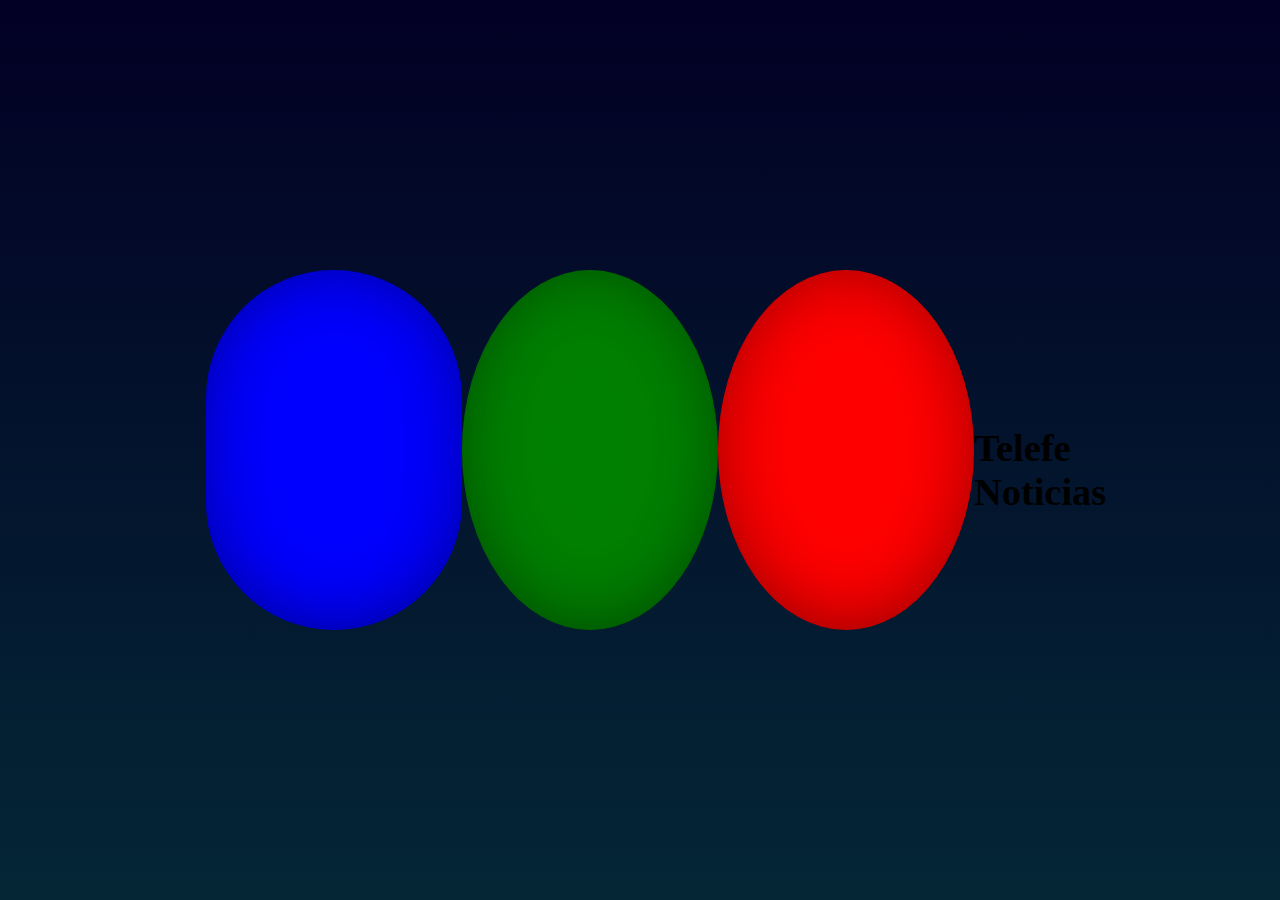
<file: logo de telefe/index.html>
<!DOCTYPE html>

<html lang="en">
<head>
    <meta charset="UTF-8">
    <meta name="viewport" content="width=device-width, initial-scale=1.0">
    <title>practica</title>
    <link rel="stylesheet" href="style.css">
</head>
<body>
    <div class="conteiner">
        
        <div class="cuadrado">

        </div>
        <div class="cuadrado2">

        </div>
        <div class="cuadrado-3">
        
        </div>
       <div class="titulo"><h1>Telefe Noticias</h1></div>
    </div>
     
</body>
</html>
</file>
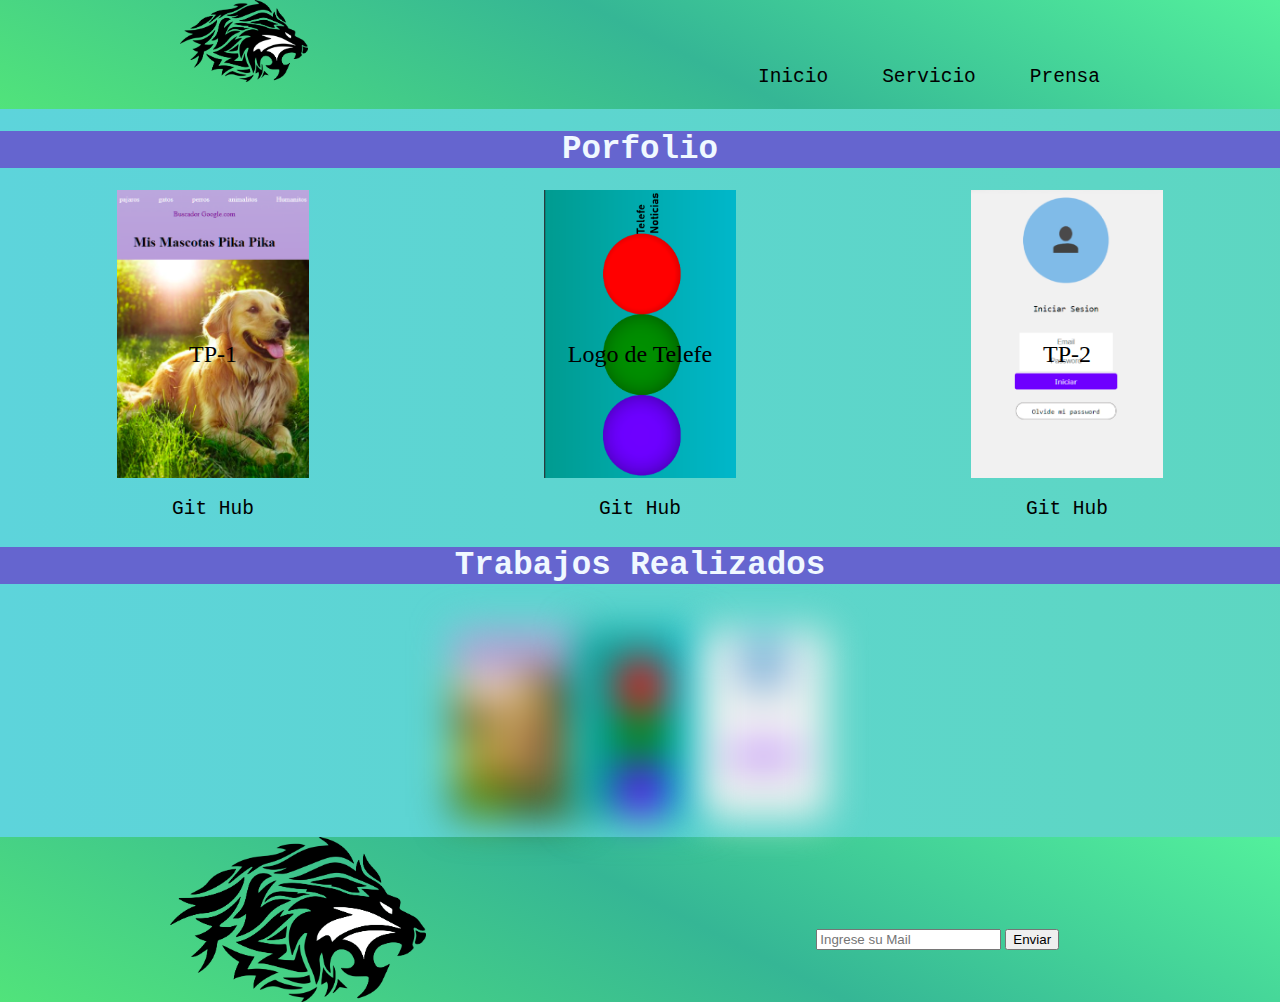
<file: porfolio/index.html>
<!DOCTYPE html>
<html lang="en">
<head>
    <meta charset="UTF-8">
    <meta name="viewport" content="width=device-width, initial-scale=1.0">
    <title>Porfolio-Ariel-Esquivel</title>
    <link rel="stylesheet" href="style.css">
</head>
<body>
<div class="fondo">
    <header>
     <div class="barra-navegacion"> 
        <img src="img/leonvector.png" alt="logo" class="img-logo">
       <div class="barra">
        <ul>
            <li>Inicio</li>
            <li>Servicio</li>
            <li>Prensa</li>
        </ul>
        </div>
     </div>
    </header>
    <main>
        <h1>Porfolio</h1>
        <div class="container-1">
            <div class="area1">
                <img src="img/Tp1.png" alt="Tp1" class="foto">
                <p class="tex">TP-1</p>
                <a href="https://github.com/arielesquivel/camada-codingbootcamp-0117/tree/master/TP1">Git Hub</a>
            </div>
            <div class="area2">
                <img src="img/logo-telefe.png" alt="logo-telefe" class="foto">
                <p class="tex">Logo de Telefe</p>
                <a href="https://github.com/arielesquivel/camada-codingbootcamp-0117/tree/master/logo%20de%20telefe">Git Hub</a>
            </div>
            <div class="area3">
                <img src="img/Tp2.png" alt="Tp2" class="foto">
                <p class="tex">TP-2</p>
                <a href="https://github.com/arielesquivel/camada-codingbootcamp-0117/tree/master/TP2">Git Hub</a>
            </div>
        </div>
        <h2>Trabajos Realizados</h2>
        <div class="container-2">
                <img src="img/Tp1.png" alt="Tp1" class="foto2">
                <img src="img/logo-telefe.png" alt="logo-telefe" class="foto2">
                <img src="img/Tp2.png" alt="Tp2" class="foto2">
        </div>
    </main>
    <footer>
        <img src="img/leonvector.png" alt="logo" class="img-logo">
        <form action="post">
            <input type="email" placeholder="Ingrese su Mail">
            <button>Enviar</button>
        </form>
    </footer>
</div>
</body>
</html>
</file>
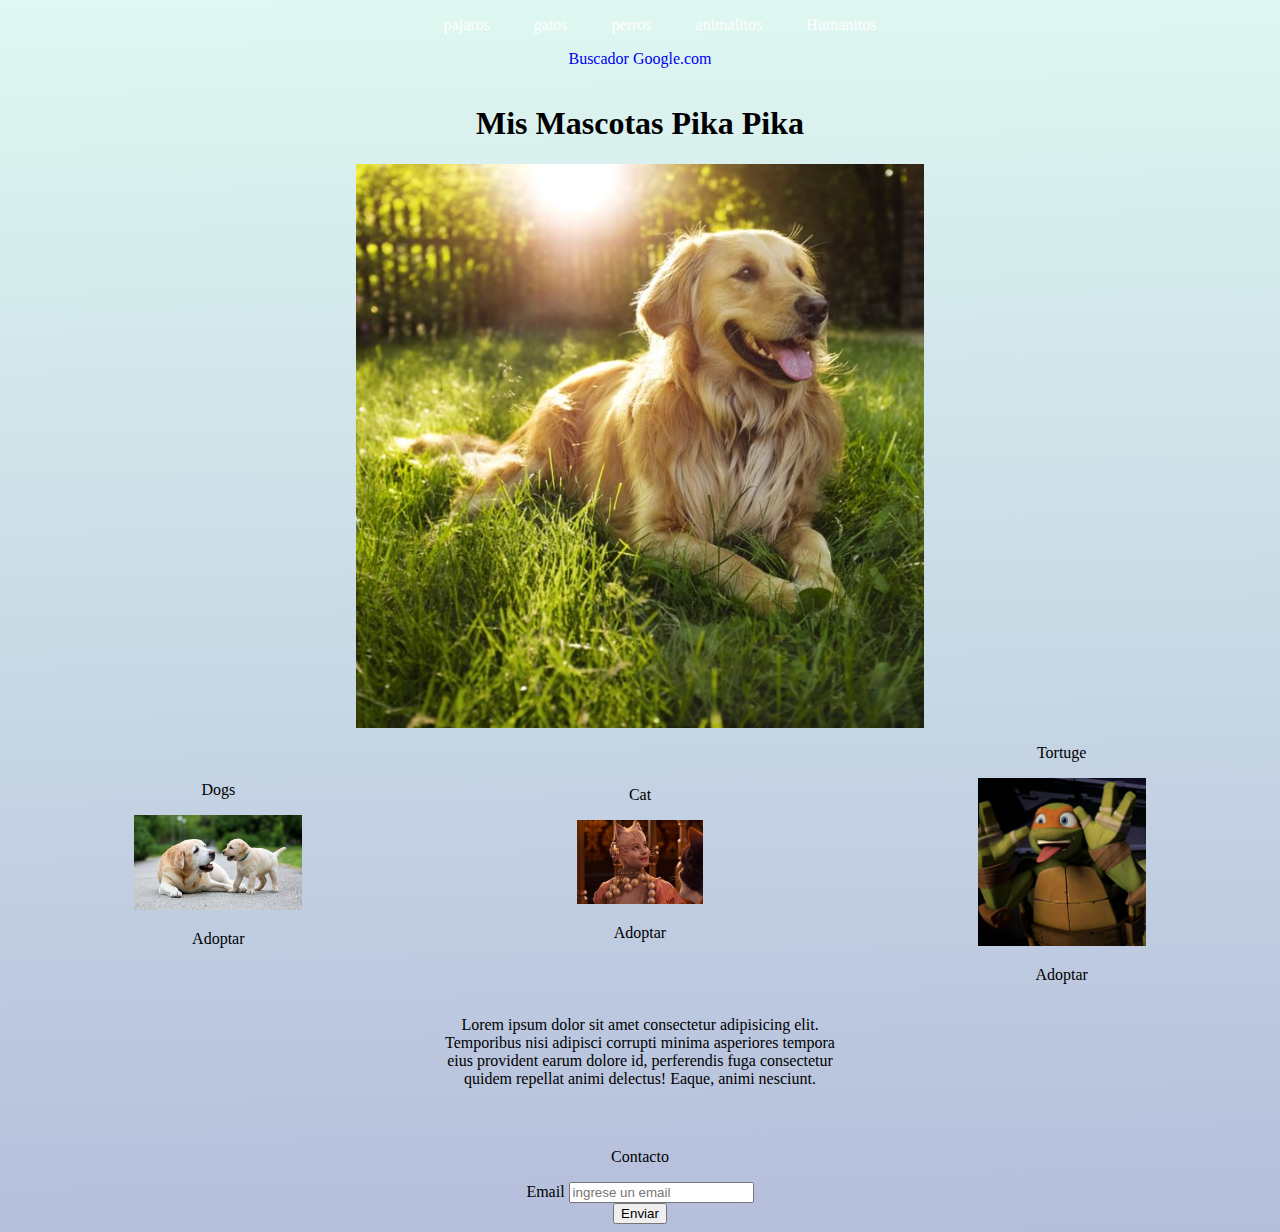
<file: TP1/index.html>
<!DOCTYPE html>
<html lang="en">

<head>
    <meta charset="UTF-8">
    <meta name="viewport" content="width=device-width, initial-scale=1.0">
    <title>clase 3 & css</title>
    <link rel="stylesheet" href="style.css">
</head>

<body>
    <nav class="navegador">
         <ul>
                <li><a href="#">pajaros</a></li>
                <li><a href="#">gatos</a></li>
                <li><a href="#">perros</a></li>
                <li><a href="#">animalitos</a></li>
                <li><a href="#">Humanitos</a></li>
         </ul>
     </nav>
         <p class="pagina-principal"><a href="https://www.google.com/">Buscador Google.com</a></p><!-- pagina de inicio google-->
    <header>
        <div class="contenedor">
        <h1>Mis Mascotas Pika Pika</h1>
        <img src="./img/dog2.jpg" alt="Este es mi encabezado">
        </div>
    </header>
        <div class="grid-container">
            <div class="area-1">
            <p>Dogs</p>
            <img src="img/dogs.jpg" alt=" perro">
            <p class="adop">Adoptar</p>
           </div>
            <div class="area-2">
                <p>Cat</p>
                <img src="img/Cat.jpeg" alt=" gato">
                <p class="adop">Adoptar</p>
            </div>
            <div class="area3">
                <p>Tortuge</p>
            <img src="img/Tortuge.jpg" alt="tortuga">
            <p class="adop">Adoptar</p></div>
        </div>
    </div>
    <section class="caja-tex">
        <p>
            Lorem ipsum dolor sit amet consectetur adipisicing elit.
            Temporibus nisi adipisci corrupti minima asperiores tempora
            eius provident earum dolore id, perferendis fuga consectetur
            quidem repellat animi delectus! Eaque, animi nesciunt.
        </p>
    </section>
<footer class="foot">
    <form>
        <div>
            <p>Contacto</p>
        </div>
        <div>
            <span>Email</span>
            <input type="text" placeholder="ingrese un email">
        </div>
        <div class="boton">
            <button type="button">Enviar</button>
        </div>
    </form>
</footer>
</body>

</html>
</file>
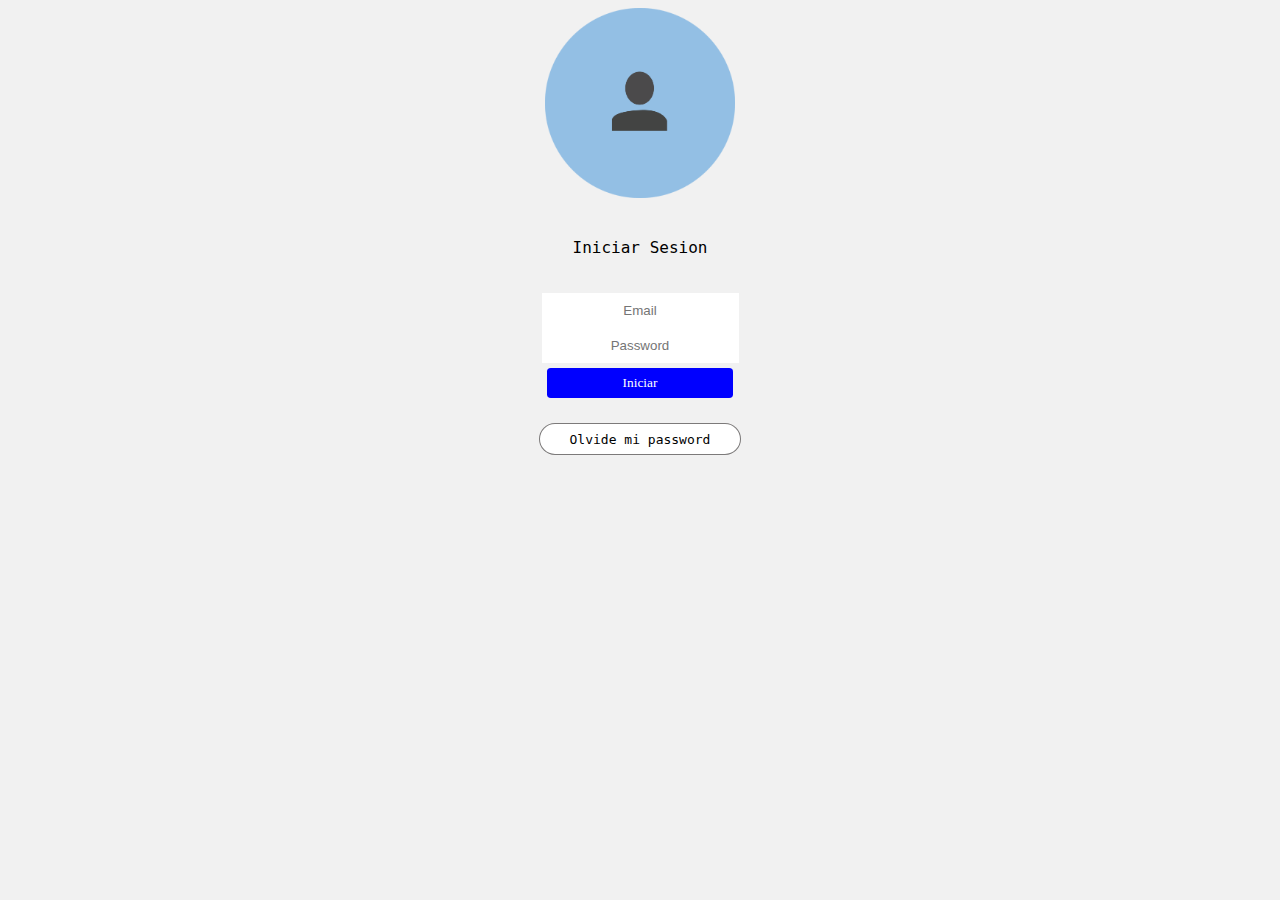
<file: TP2/index.html>
<!DOCTYPE html>
<html lang="en">
<head>
    <meta charset="UTF-8">
    <meta name="viewport" content="width=device-width, initial-scale=1.0">
    <title>TP 2 Sing in</title>
    <link rel="stylesheet" href="style.css">
</head>
<body>
    <section>
        <img src="./img/logo_sing_in.png" alt="logo">
           <div>
                <p class="Parrafo"> 
                    Iniciar Sesion
                </p>
            </div>
        <form action="post">
            <div class="input-input">
                <input type="text" placeholder="Email">
        
                <input type="password" placeholder="Password">
            </div>
            <div class="boton">
            <button>
                 Iniciar
            </button>
            </div>
            <div class="olvide">
            <a href="index.html">Olvide mi password</a>
            </div>
        </form>
    </section>
</body>
</html>
</file>
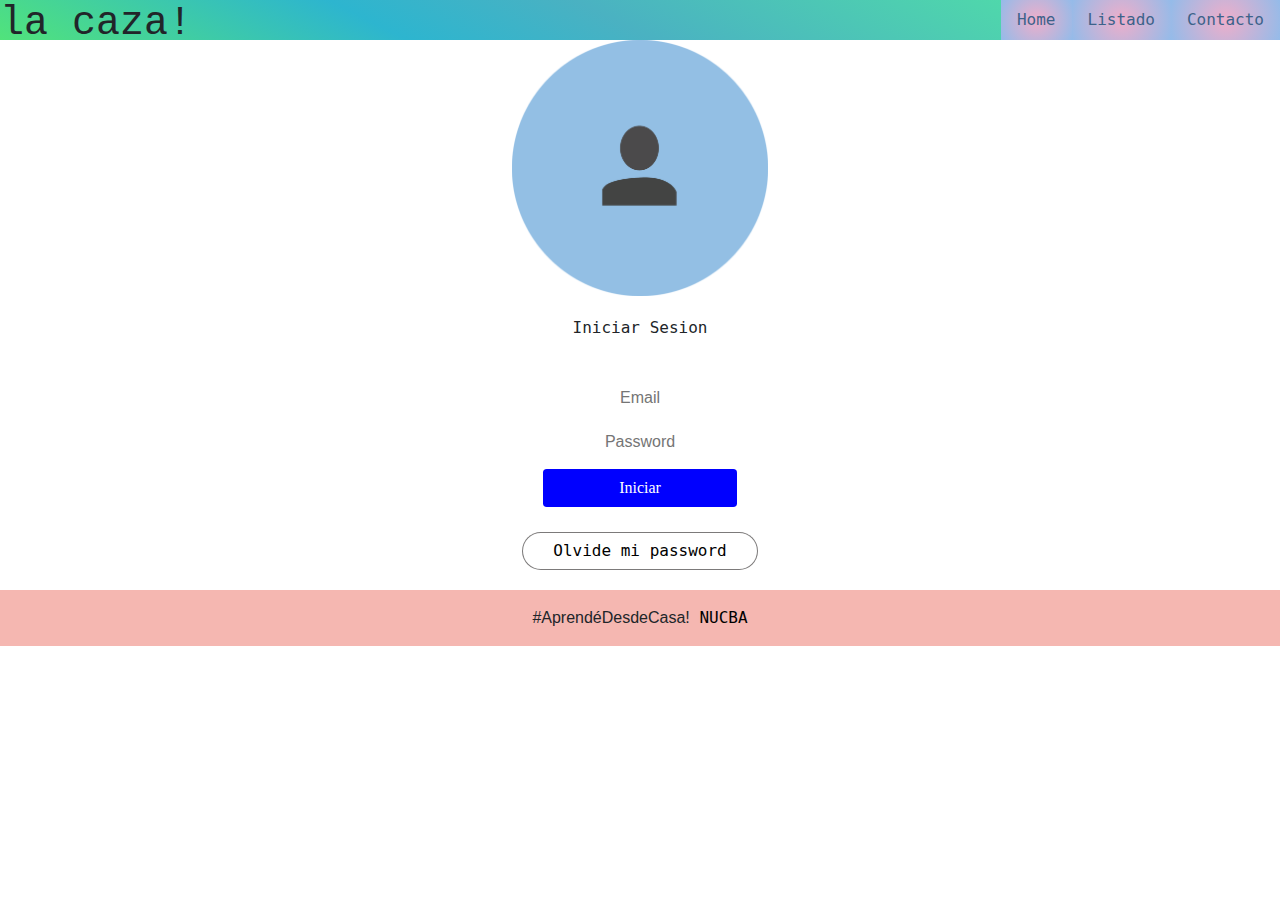
<file: Ecommerce/formulario.html>
<!DOCTYPE html>
    <html lang="en">
    <head>
        <meta charset="UTF-8">
        <meta name="viewport" content="width=device-width, initial-scale=1.0">
        <title>formulario</title>
        <link rel="stylesheet" href="https://stackpath.bootstrapcdn.com/bootstrap/4.5.2/css/bootstrap.min.css"
            integrity="sha384-JcKb8q3iqJ61gNV9KGb8thSsNjpSL0n8PARn9HuZOnIxN0hoP+VmmDGMN5t9UJ0Z" crossorigin="anonymous">
        <link rel="stylesheet" href="index.css">
    </head>
     <body id="t-body">
    </body>
    <script src="formulario.js"></script>
    <script src="https://code.jquery.com/jquery-3.5.1.slim.min.js"
        integrity="sha384-DfXdz2htPH0lsSSs5nCTpuj/zy4C+OGpamoFVy38MVBnE+IbbVYUew+OrCXaRkfj"
        crossorigin="anonymous"></script>
    <script src="https://cdn.jsdelivr.net/npm/popper.js@1.16.1/dist/umd/popper.min.js"
        integrity="sha384-9/reFTGAW83EW2RDu2S0VKaIzap3H66lZH81PoYlFhbGU+6BZp6G7niu735Sk7lN"
        crossorigin="anonymous"></script>
    <script src="https://stackpath.bootstrapcdn.com/bootstrap/4.5.2/js/bootstrap.min.js"
        integrity="sha384-B4gt1jrGC7Jh4AgTPSdUtOBvfO8shuf57BaghqFfPlYxofvL8/KUEfYiJOMMV+rV"
        crossorigin="anonymous"></script>

    </html>
</file>
<file: logo de telefe/style.css>
body{
    margin: 0;
    padding: 0;
}

.conteiner{
    display: flex;
   flex-direction: row;
	flex-wrap: nowrap;
	justify-content: center;
	align-items: center;
	align-content: space-around;
    width: 100%;
    height: 100vh;
    position:absolute;
    background: linear-gradient( rgba(2,0,36,1) 0%, rgba(9,121,92,1) 52%, rgba(0,212,255,1) 100%);
    background-size: 600% 600%;
    -webkit-animation: AnimationName 4s ease infinite;
    -moz-animation: AnimationName 4s ease infinite;
    animation: AnimationName 4s ease infinite;
}
@keyframes AnimationName{   
     0%{background-position:0% 81%}
    50%{background-position:100% 20%}
    100%{background-position:0% 81%}

    0%{background-position:0% 81%}
    50%{background-position:100% 20%}
    100%{background-position:0% 81%}

     0%{background-position:0% 81%}
    50%{background-position:100% 20%}
    100%{background-position:0% 81%}
}
@keyframes anima-cuadrado{
    0%{
        background-color:blue;
    
        width: 0px;
    }
    33%{
        border-radius:60em;
        background-color: green;
        width:20%;
    }
    66%{
        transform: rotate(180deg);
        background-color: red;
    }
    80%{
        width: 50%;
        border-radius:-40%;
        background-color: blue;
    }
    90%{
        background-color: green;
    }
    100%{
        justify-content:space-between;
        width:20%;
        background-color:red;
    }

}
.titulo{
    
    height: -100%;
    font-family:'Bahnschrift';
    font-size: 1.2em;
    position: relative;;
    width: 100px;
  height: 100px;
}

.cuadrado{
    animation: anima-cuadrado  8s;
    -webkit-box-shadow: 7px 13px 65px -10px rgba(0,0,0,0.75);
    -moz-box-shadow: 7px 13px 65px -10px rgba(0,0,0,0.75);
    -webkit-box-shadow: inset 0px -4px 94px -32px rgba(0,0,0,0.75);
    -moz-box-shadow: inset 0px -4px 94px -32px rgba(0,0,0,0.75);
    width: 20%;
    height: 40%;
    border-radius:80mm ;
    background-color: blue;
	flex-direction: row;
	flex-wrap: nowrap;
	align-items: center;
}

.cuadrado2{
    animation: anima-cuadrado  8s;
    -webkit-box-shadow: 7px 13px 65px -10px rgba(0,0,0,0.75);
    -moz-box-shadow: 7px 13px 65px -10px rgba(0,0,0,0.75);
    -webkit-box-shadow: inset 0px -4px 94px -32px rgba(0,0,0,0.75);
    -moz-box-shadow: inset 0px -4px 94px -32px rgba(0,0,0,0.75);
    width: 20%;
    height: 40%;
    border-radius:100% ;
    background-color: green;
    flex-direction: row;
	flex-wrap: nowrap;
	align-items: center;

}
.cuadrado-3{
    animation: anima-cuadrado  8s;
    -webkit-box-shadow: 7px 13px 65px -10px rgba(0,0,0,0.75);
    -moz-box-shadow: 7px 13px 65px -10px rgba(0,0,0,0.75);
    -webkit-box-shadow: inset 0px -4px 94px -32px rgba(0,0,0,0.75);
    -moz-box-shadow: inset 0px -4px 94px -32px rgba(0,0,0,0.75);
    width: 20%;
    height: 40%;
    border-radius:100% ;
    background-color: red;
    flex-direction: row;
	flex-wrap: nowrap;
	align-items: center;
}
</file>
<file: porfolio/style.css>
body{
  padding: 0;
  border: 0;
  margin: 0;
}
.fondo{
  padding: 0px;
    margin: 0;
    border: 0px;
    background: linear-gradient(270deg, #54d2b1, #5ddb8e, #5dd4db);
    background-size: 600% 600%;

    -webkit-animation: AnimationName 8s ease infinite;
    -moz-animation: AnimationName 8s ease infinite;
    animation: AnimationName 8s ease infinite;
}
header{
    padding: 0;
    border: 0;
    background: rgb(81,227,123);
    background: linear-gradient(27deg, rgba(81,227,123,1) 0%, rgba(53,182,149,1) 53%, rgba(83,240,156,1) 100%);
}
.barra-navegacion{
  display: flex;
	flex-direction: row;
  flex-wrap: nowrap;
  align-items: baseline;
  justify-content: space-around;
}
.barra-navegacion img{
 width: 10%;
 padding: 5x;
}
.barra ul li{
  display: inline-block;
  text-decoration: none;
  font-size: 1.5em;
  padding-left:50px;
  padding-bottom: 5px;
  font-family: monospace;
  text-align: center;
}
.img-logo{
    width: 20%;
}
main{
    padding: 0px;
    margin: 0;
    border: 0px;
    background: linear-gradient(270deg, #54d2b1, #5ddb8e, #5dd4db);
    background-size: 600% 600%;

    -webkit-animation: AnimationName 8s ease infinite;
    -moz-animation: AnimationName 8s ease infinite;
    animation: AnimationName 8s ease infinite;
}
@-webkit-keyframes AnimationName {
    0%{background-position:0% 50%}
    50%{background-position:100% 50%}
    100%{background-position:0% 50%}
}
@-moz-keyframes AnimationName {
    0%{background-position:0% 50%}
    50%{background-position:100% 50%}
    100%{background-position:0% 50%}
}
@keyframes AnimationName {
    0%{background-position:0% 50%}
    50%{background-position:100% 50%}
    100%{background-position:0% 50%}
}
.container-1 {
  display: grid;
  grid-template-columns: 1fr 1fr 1fr;
  grid-template-rows: 0.5fr;
  gap: 1px 1px;
  align-items: center;
  grid-template-areas: "area1 area2 area3";
}
.area1{
 display: flex;
	flex-direction: column;
	flex-wrap: wrap;
	justify-content: center;
	align-items: center;
	align-content: center;
}
.foto{
  width: 45%;
  align-items: center;
  position: relative;
  transition: 0.5s;
}
.foto:hover{
  filter: blur(20px);
  border-radius: 20px;
  transition: 0.8s;
  box-shadow: 10px;
}
.area2{
  display: flex;
	flex-direction: column;
	flex-wrap: wrap;
	justify-content: center;
	align-items: center;
	align-content: center;
}
.area3{
  display: flex;
	flex-direction: column;
	flex-wrap: wrap;
	justify-content: center;
	align-items: center;
	align-content: center;
}
.tex{
  position: absolute;
  font-size: 1.5em;
  font-family: Verdana;
}
.tex:hover{
  visibility: inherit;
  position: absolute;
}
.container-2 {
  display: flex;
	flex-direction: row;
	flex-wrap: nowrap;
	justify-content: center;
	align-items: flex-end;
  align-content: stretch;
  padding: 20px;
}
h2,h1{
  background-color: rgb(101, 101, 207);
  display: flex;
	flex-direction: row;
	flex-wrap: nowrap;
	justify-content: center;
	align-items: baseline;
  align-content: center;
  font-size: 2.5em;
  font-family: monospace;
  color: aliceblue;
}
a{
  display: flex;
	flex-direction: row;
	flex-wrap: nowrap;
	justify-content: center;
	align-items: baseline;
  align-content: center;
  font-size: 1.5em;
  padding-top: 20px;
  text-decoration: none;
  color: black;
  font-family: monospace;
}
.foto2{
  width: 10%;
  filter:blur(20px);
  transition: cubic-bezier(0.6, -0.28, 0.735, 0.045) 1s;
}
.foto2:hover{
  transition: cubic-bezier(0.6, -0.28, 0.735, 0.045) 0.8s;
  filter:blur(0px);
}
footer{
  background: rgb(81,227,123);
  background: linear-gradient(27deg, rgba(81,227,123,1) 0%, rgba(53,182,149,1) 53%, rgba(83,240,156,1) 100%);
	display: flex;
	flex-direction: row;
	flex-wrap: wrap;
	justify-content: space-around;
	align-items: flex-end;
	align-content: flex-end;
}
form{
  padding: 4%;
}
button{
  display: inline-block;
}
</file>
<file: TP1/style.css>
body{
    background: linear-gradient(179deg, #55f2c9, #896ad5);
    background-size: 400% 400%;

    -webkit-animation: bodycss 4s ease infinite;
    -moz-animation: bodycss 4s ease infinite;
    animation: bodycss 4s ease infinite;
}

@-webkit-keyframes bodycss {
    0%{background-position:0% 27%}
    50%{background-position:100% 74%}
    100%{background-position:0% 27%}
}
@-moz-keyframes bodycss {
    0%{background-position:0% 27%}
    50%{background-position:100% 74%}
    100%{background-position:0% 27%}
}
@keyframes bodycss {
    0%{background-position:0% 27%}
    50%{background-position:100% 74%}
    100%{background-position:0% 27%}
}
.navegador{
    text-align: center;
}
.navegador ul li {
    display: inline-block;
    padding: 0px 20px 0px;
    font-size: 1em;
}
.navegador ul li :hover{
    display: inline-block;
    padding: 0px 20px 0px;
    font-size: 2em;
    color: teal;
}
.navegador ul li a{
    text-decoration: none;
    color: white;
}
.navegador ul li a:hover{
    text-decoration: none;
    color:rgb(25, 75, 168);
    transition: linear 1.5s;
}
.pagina-principal a{
    display: flex;
    justify-content: center;
    color: none;
    text-decoration: none;
}
.pagina-principal{
    display: flex;
    justify-content: center;
    color: blue;
    font-size: 1em;
}
.pagina-principal:hover{
    display: flex;
    justify-content: center;
    color: blueviolet;
    transition: linear 2.5s;
    font-size: 2em;
}
.contenedor{
    display: flex;
    flex-direction: column;
    flex-wrap: nowrap;
    justify-content: baseline;
    align-items: center;
}
.contenedor img{
    width: 45%;
    transition: linear 2.5s;  
     align-items: center;
     display: flex;
}
.contenedor img:hover{
    width: 50%;
    transition: linear 2.5s;
    filter: blur(20px);
}
.grid-container {
    display: flex;
	flex-direction: column;
	flex-wrap: nowrap;
	justify-content: space-between;
    align-items: center;
    align-content: center;
    grid-template-areas: "area-1 area-2 area3";
}

.area-1 { 
    grid-area: area-1; 
    text-align: center;
}
.area-1 img{
    width: 40%;
}
.area-2 { 
    grid-area: area-2; 
    text-align: center;}
.area-2 img{
    width: 30%;
}
.area3 {
    grid-area:area3;
    text-align: center;
}
.area3 img{
 width: 40%;
 height: 20%;
}
.adop{
    font-size: 1em;
    font-family: 'verdana';
}
.adop:hover{
    font-size: 2em;
    transition: linear 1.5s;
}
.caja-tex{
    display: flex;
    justify-content: center;
}
.caja-tex p{
    width: 400px;
    height: 100px;
    text-align: center;
}
.foot{
    display: flex;
    justify-content: center;
}
.foot p{
    text-align: center;
}
.boton{
    display: flex;
    justify-content: center;
}
@media (min-width:800px){
    body{
    background: linear-gradient(179deg, #dff8f1, #350e99);
    background-size: 400% 400%;

    -webkit-animation: bodycss 4s ease infinite;
    -moz-animation: bodycss 4s ease infinite;
    animation: bodycss 4s ease infinite;
}

@-webkit-keyframes bodycss {
    0%{background-position:0% 27%}
    50%{background-position:100% 74%}
    100%{background-position:0% 27%}
}
@-moz-keyframes bodycss {
    0%{background-position:0% 27%}
    50%{background-position:100% 74%}
    100%{background-position:0% 27%}
}
@keyframes bodycss {
    0%{background-position:0% 27%}
    50%{background-position:100% 74%}
    100%{background-position:0% 27%}
}
.navegador{
    text-align: center;
}
.navegador ul li {
    display: inline-block;
    padding: 0px 20px 0px;
    font-size: 1em;
}
.navegador ul li :hover{
    display: inline-block;
    padding: 0px 20px 0px;
    font-size: 2em;
    color: teal;
}
.navegador ul li a{
    text-decoration: none;
    color: white;
}
.navegador ul li a:hover{
    text-decoration: none;
    color:rgb(25, 75, 168);
    transition: linear 1.5s;
}
.pagina-principal a{
    display: flex;
    justify-content: center;
    color: none;
    text-decoration: none;
}
.pagina-principal{
    display: flex;
    justify-content: center;
    color: blue;
    font-size: 1em;
}
.pagina-principal:hover{
    display: flex;
    justify-content: center;
    color: blueviolet;
    transition: linear 2.5s;
    font-size: 2em;
}
.contenedor{
    display: flex;
    flex-direction: column;
    flex-wrap: nowrap;
    justify-content: baseline;
    align-items: center;
}
.contenedor img{
    transition: linear 2.5s;  
}
.contenedor img:hover{
    width: 50%;
    transition: linear 2.5s;
    filter: blur(20px);
}
.grid-container {
  display: grid;  
  grid-template-columns: 1fr 1fr 1fr;
  grid-template-rows: 3fr;
  gap: 1px 1px;
  align-items: center;
  grid-template-areas: "area-1 area-2 area3";
}
.area-1 { 
    grid-area: area-1; 
    text-align: center;
}
.area-1 img{
    width: 40%;
}
.area-2 { 
    grid-area: area-2; 
    text-align: center;}
.area-2 img{
    width: 30%;
}
.area3 {
    grid-area:area3;
    text-align: center;
}
.area3 img{
 width: 40%;
 height: 20%;
} 
.adop:hover{
    font-size: 2em;
    transition: linear 1.5s;
}
.caja-tex{
    display: flex;
    justify-content: center;
}
.caja-tex p{
    width: 400px;
    height: 100px;
    text-align: center;
}
.foot{
    display: flex;
    justify-content: center;
}
.foot p{
    text-align: center;
}
.boton{
    display: flex;
    justify-content: center;
}
}
</file>
<file: TP2/style.css>
body{
    background-color: #f1f1f1;
}
section{
    text-align: center;
}
img{
    width: 15%;
    text-align: center;
}
div{
    font-size: 1em;
}
.olvide{
    padding: 20px;
}
.Parrafo{
    font-size: 16px;
    font-family:monospace;
    padding: 20px;
}
.input-input{
    text-align: -webkit-center;
}
input{
     display: block;
    padding: 10px;
    text-align: center;
    border: 10px;
}
.boton{
    padding:5px;
}
button{
        padding: 7px 76px;
        border-radius: 1mm;
        background-color: blue;
        color: white;
        font-family:Verdana;
        border: 0;

}
a{
   text-decoration: none;
    font-family: monospace;
    color: black;
}
.olvide{
    font-size:1em;
    border-radius: 5mm;
    display: inline-block;
    padding: 6px 30px;
    margin: 20px;
    border: 1px solid #2b29299e;
    background-color: white;
}
#sing-in{
    display: flex;
	flex-direction: column;
	flex-wrap: nowrap;
	justify-content: center;
    align-items: center;
    text-align: center;
	align-content: center;
}
.img-f{
    display: flex;
	flex-direction: column;
	flex-wrap: nowrap;
	justify-content: center;
	align-items: center;
	align-content: center;
}
</file>
<file: Ecommerce/index.css>
.nav{
 background: rgb(81,227,123);
background: linear-gradient(27deg, rgba(81,227,123,1) 0%, rgba(45,181,207,1) 30%, rgba(47,166,185,0.8715861344537815) 48%, rgba(83,240,156,1) 100%);
}
.nav li {
    background: rgb(238,174,202);
background: radial-gradient(circle, rgba(238,174,202,1) 0%, rgba(148,187,233,1) 100%); 
}
.nav li a{
    color: #3c628a;
}
.page-footer{
    display: flex;
	flex-direction: row;
	flex-wrap: nowrap;
	justify-content: center;
	align-items: flex-end;
    align-content: center;
    width: 100%;    
}
main{
    display: flex;
    justify-content: space-around;
    width: 100%;
    flex-direction: row;
    justify-content: center;
}
.la_caza{
   display: flex;
    flex-direction: row;
    flex-wrap: wrap;
    justify-content: flex-start;
    align-items: baseline;
    align-content: flex-start;
    position: absolute;
    font-family: 'Courier New', Courier, monospace;
}
.blue{
    background-color:#F5B7B1;
}
/*sing in*/
section{
    text-align: center;
}
img{
    width: 20%;
    text-align: center;
}
div{
    font-size: 1em;
}
.olvide{
    padding: 20px;
}
.Parrafo{
    font-size: 16px;
    font-family:monospace;
    padding: 20px;
}
.input-input{
    text-align: -webkit-center;
}
input{
     display: block;
    padding: 10px;
    text-align: center;
    border: 10px;
}
.boton{
    padding:5px;
}
button{
        padding: 7px 76px;
        border-radius: 1mm;
        background-color: blue;
        color: white;
        font-family:Verdana;
        border: 0;

}
a{
   text-decoration: none;
    font-family: monospace;
    color: black;
}
.olvide{
    font-size:1em;
    border-radius: 5mm;
    display: inline-block;
    padding: 6px 30px;
    margin: 20px;
    border: 1px solid #2b29299e;
    background-color: white;
}
#sing-in{
    display: flex;
	flex-direction: column;
	flex-wrap: nowrap;
	justify-content: center;
    align-items: center;
    text-align: center;
	align-content: center;
}
.img-f{
    display: flex;
	flex-direction: column;
	flex-wrap: nowrap;
	justify-content: center;
	align-items: center;
	align-content: center;
}
</file>
